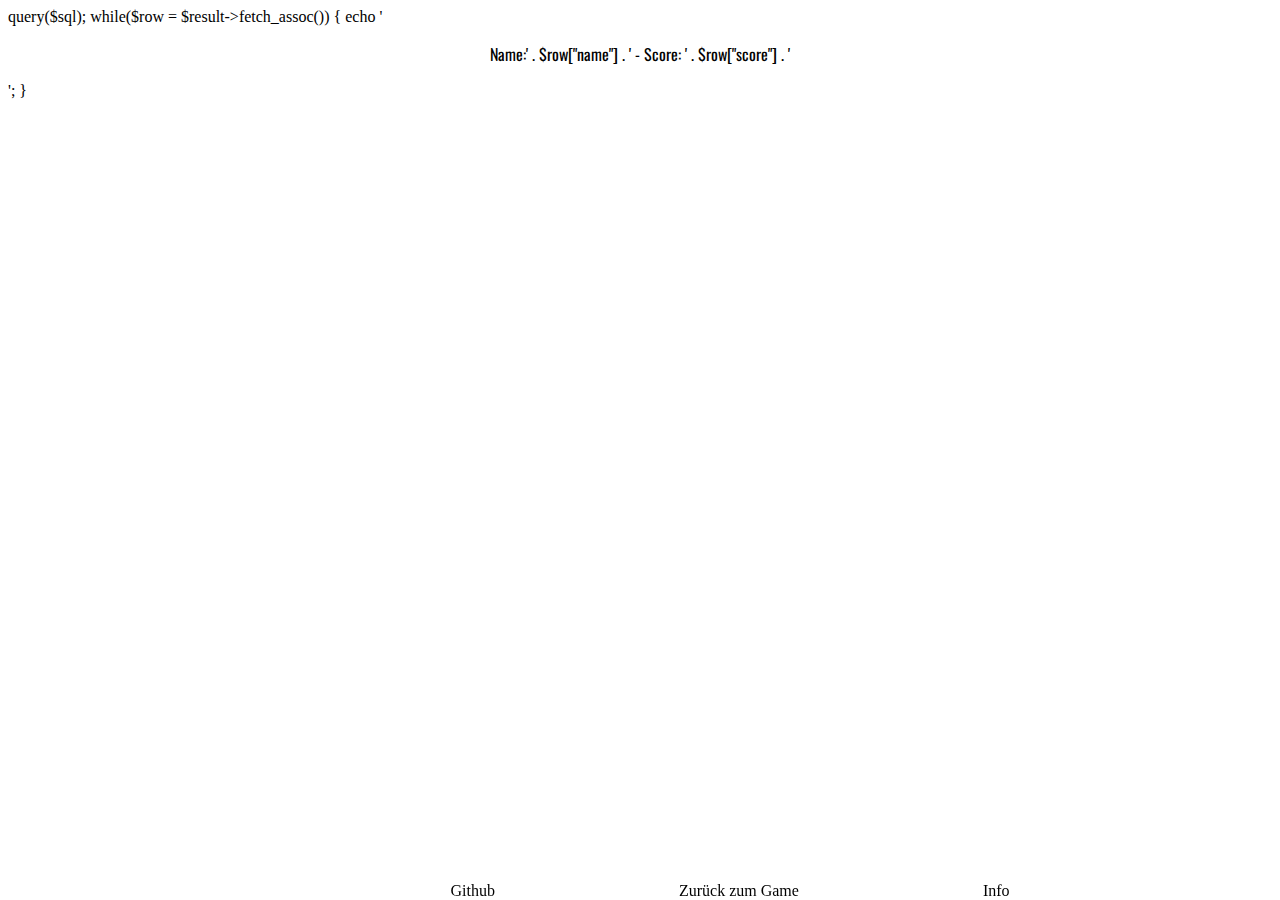
<file: leaderboard/index.html>
<!DOCTYPE html>
<html lang="en">
<head>
    <meta charset="UTF-8">
    <meta name="viewport" content="width=device-width, initial-scale=1.0">
    <title>Leaderboard</title>
     <!-- CSS  -->
     <link rel="stylesheet" href="css/style.css">
 
     <!-- Fonts -->
     <link href="https://fonts.googleapis.com/css?family=Oswald" rel="stylesheet">
     
     <!-- Scripts -->
     <script src="https://ajax.googleapis.com/ajax/libs/jquery/3.5.1/jquery.min.js"></script>
     <script src="js/logic.js"></script>
     
     <!-- Favicon -->
     <link rel="icon" type="image/png" sizes="32x32" href="../assets/favicon/favicon-32x32.png">
     <link rel="icon" type="image/png" sizes="96x96" href="../assets/favicon/favicon-96x96.png">
     <link rel="icon" type="image/png" sizes="16x16" href="../assets/favicon/favicon-16x16.png">
</head>
<body>

    <div id="scores"></div>
    
    <footer>
        <a href="https://github.com/InteractiveNinja/t-rex-runner" target="_blank">Github</a>
        <a href="/">Zurück zum Game</a>
        <a href="/info">Info</a>
    </footer>
</body>
</html>
</file>
<file: leaderboard/css/style.css>
p{
    text-align: center;
    font-family: 'Oswald', sans-serif;
}

h1 {
    margin: 0;
}

footer {
    position: fixed;
    left: 0;
    bottom: 0;
    width: 100%;
    text-align: center;
}

footer a {
    color: black;
    text-decoration: none;
    margin-left: 180px;
    margin-right: 180 px;
}
</file>
